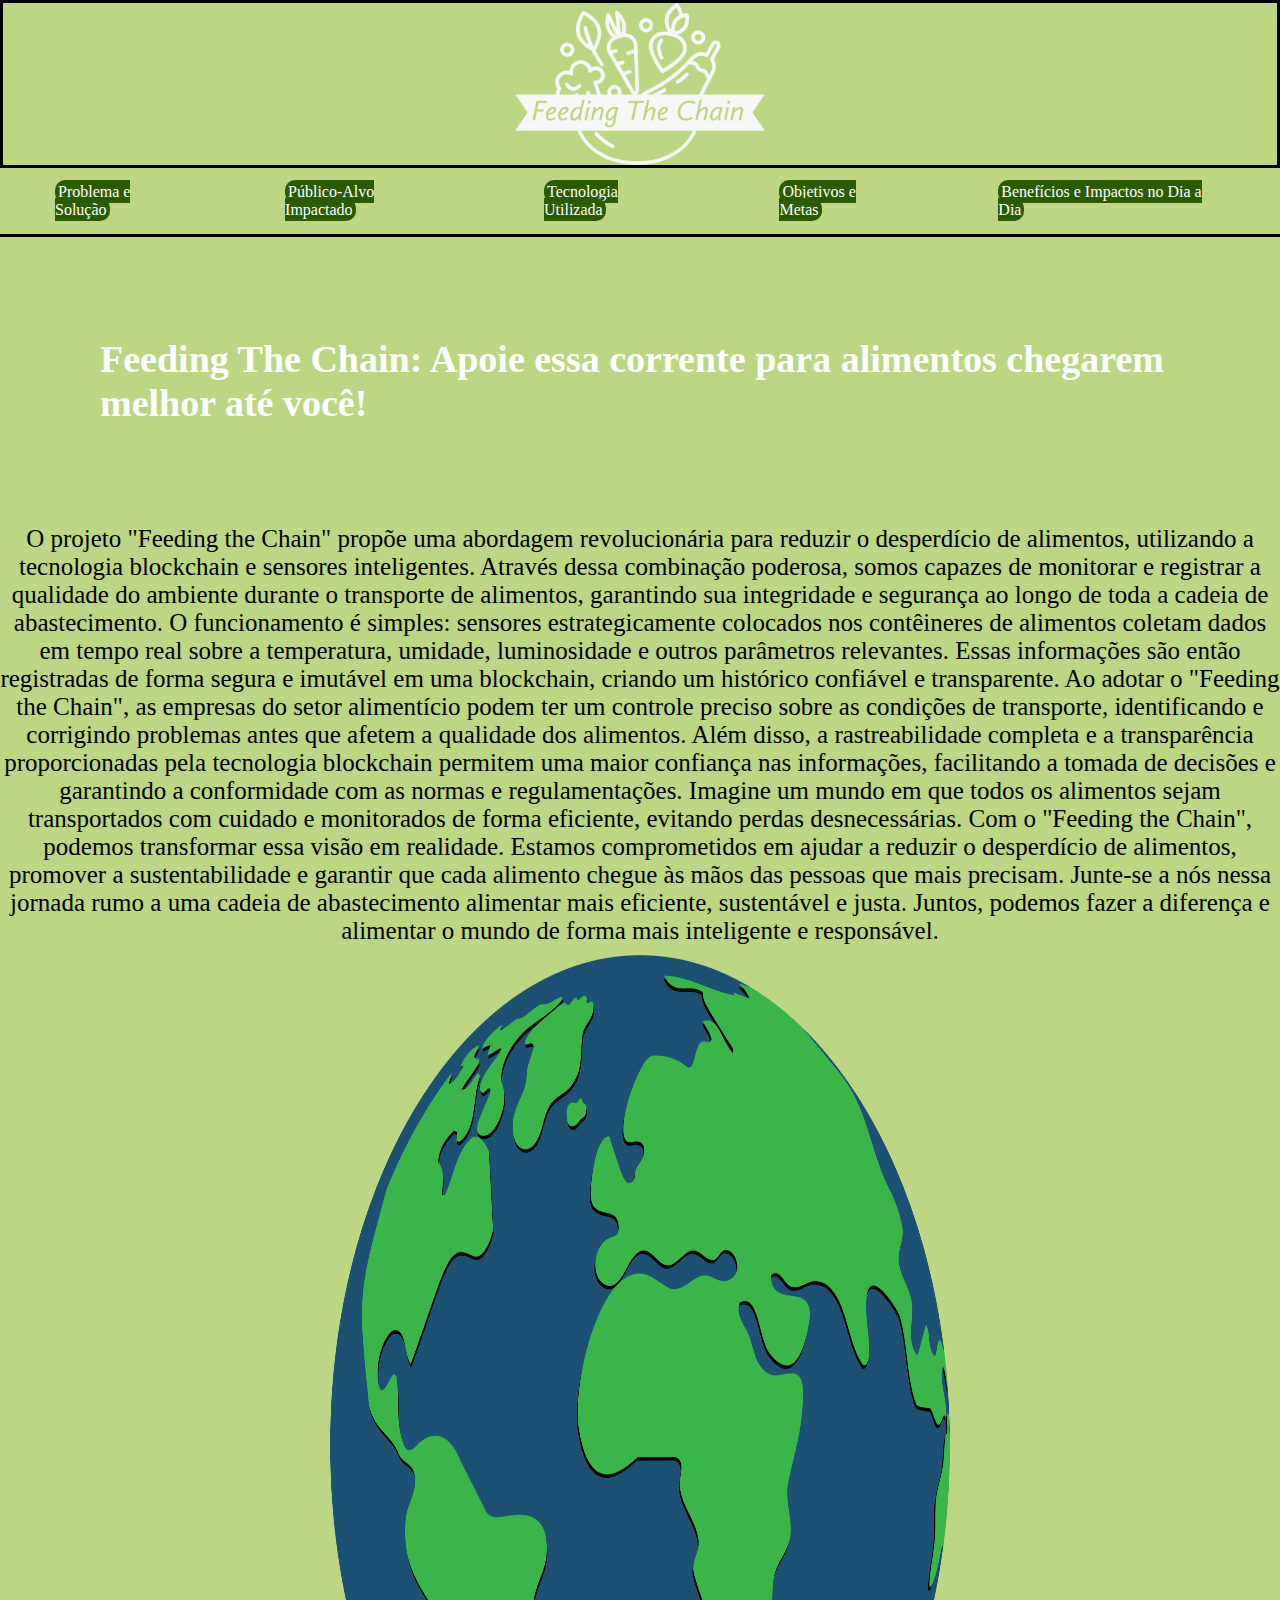
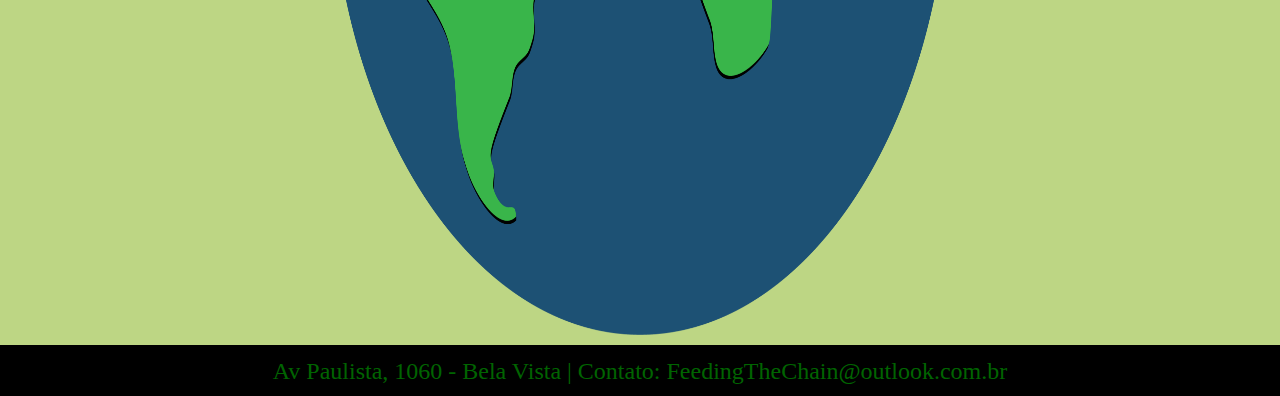
<file: index.html>
<!DOCTYPE html>
<html lang="pt-br">
<head>
    <meta charset="UTF-8">
    <meta http-equiv="X-UA-Compatible" content="IE=edge">
    <meta name="viewport" content="width=device-width, initial-scale=1.0">
    <title></title>
<link rel="stylesheet" href="css/style.css">
</head>
<body>
<div class="container">


    <header>
            <img src="/img/logo.png" alt="logo" width="250px"><a href="/index.html"></a></img>
    </header>


    <nav>
        <ul>
            <li><a class="problema" href="/paginas/problema.html">Problema e Solução</a></li>
            <li><a class="publico" href="/paginas/publico.html">Público-Alvo Impactado</a></li>
            <li><a class="tecnologia" href="/paginas/tecnologia.html">Tecnologia Utilizada</a></li>
            <li><a class="objetivos" href="/paginas/objetivos.html">Objetivos e Metas</a></li>
            <li><a class="beneficios" href="/paginas/beneficios.html">Benefícios e Impactos no Dia a Dia</a></li>
        </ul>
    </nav>
        

    <main>
        <h1 class="texto">Feeding The Chain: Apoie essa corrente para alimentos chegarem melhor até você!</h1>

        <p>O projeto "Feeding the Chain" propõe uma abordagem revolucionária para reduzir o desperdício de alimentos, utilizando a tecnologia blockchain e sensores inteligentes. Através dessa combinação poderosa, somos capazes de monitorar e registrar a qualidade do ambiente durante o transporte de alimentos, garantindo sua integridade e segurança ao longo de toda a cadeia de abastecimento.

        O funcionamento é simples: sensores estrategicamente colocados nos contêineres de alimentos coletam dados em tempo real sobre a temperatura, umidade, luminosidade e outros parâmetros relevantes. Essas informações são então registradas de forma segura e imutável em uma blockchain, criando um histórico confiável e transparente.
        
        Ao adotar o "Feeding the Chain", as empresas do setor alimentício podem ter um controle preciso sobre as condições de transporte, identificando e corrigindo problemas antes que afetem a qualidade dos alimentos. Além disso, a rastreabilidade completa e a transparência proporcionadas pela tecnologia blockchain permitem uma maior confiança nas informações, facilitando a tomada de decisões e garantindo a conformidade com as normas e regulamentações.
        
        Imagine um mundo em que todos os alimentos sejam transportados com cuidado e monitorados de forma eficiente, evitando perdas desnecessárias. Com o "Feeding the Chain", podemos transformar essa visão em realidade. Estamos comprometidos em ajudar a reduzir o desperdício de alimentos, promover a sustentabilidade e garantir que cada alimento chegue às mãos das pessoas que mais precisam.
        
        Junte-se a nós nessa jornada rumo a uma cadeia de abastecimento alimentar mais eficiente, sustentável e justa. Juntos, podemos fazer a diferença e alimentar o mundo de forma mais inteligente e responsável.
    </p>

        <img src="./img/earth.png" alt="imagem do planeta terra">

    </main>


    <footer>
        <p>Av Paulista, 1060 - Bela Vista | Contato: FeedingTheChain@outlook.com.br</p>
    </footer>


</div>
</body>
</html>
</file>
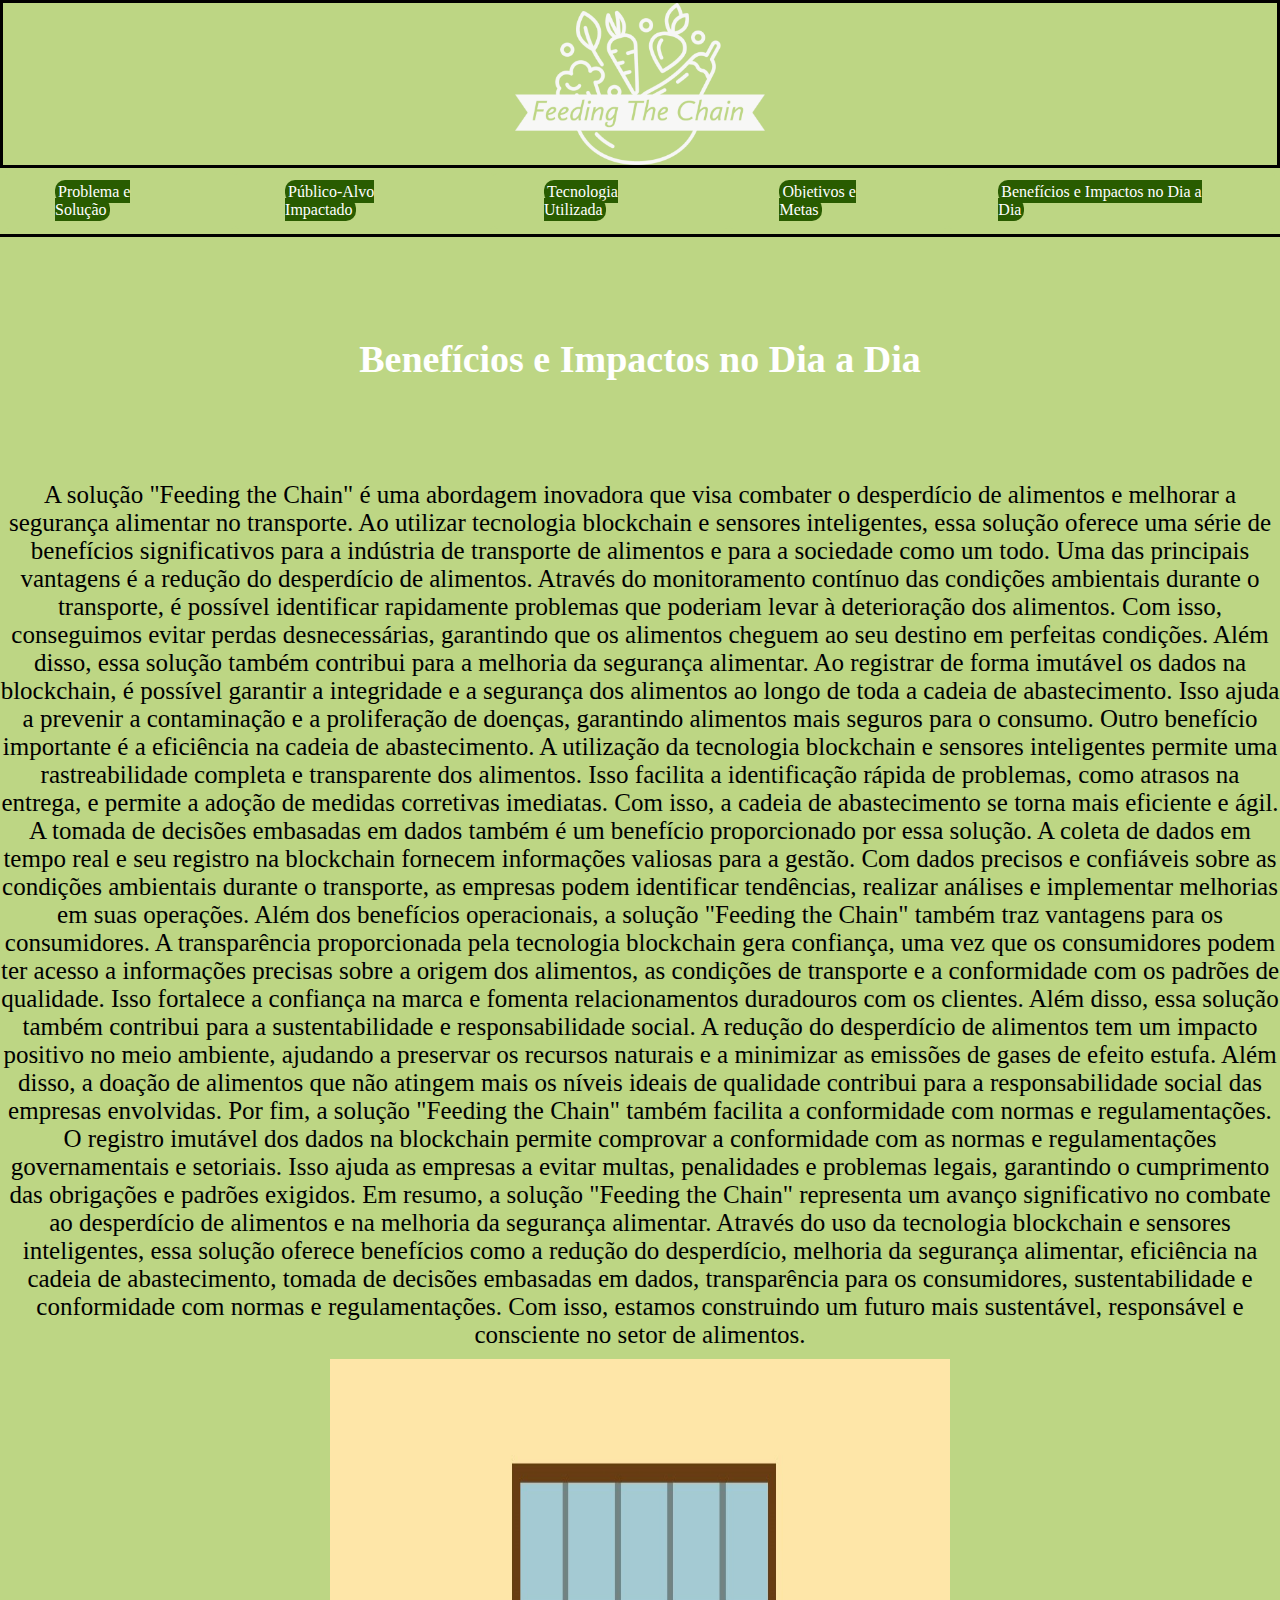
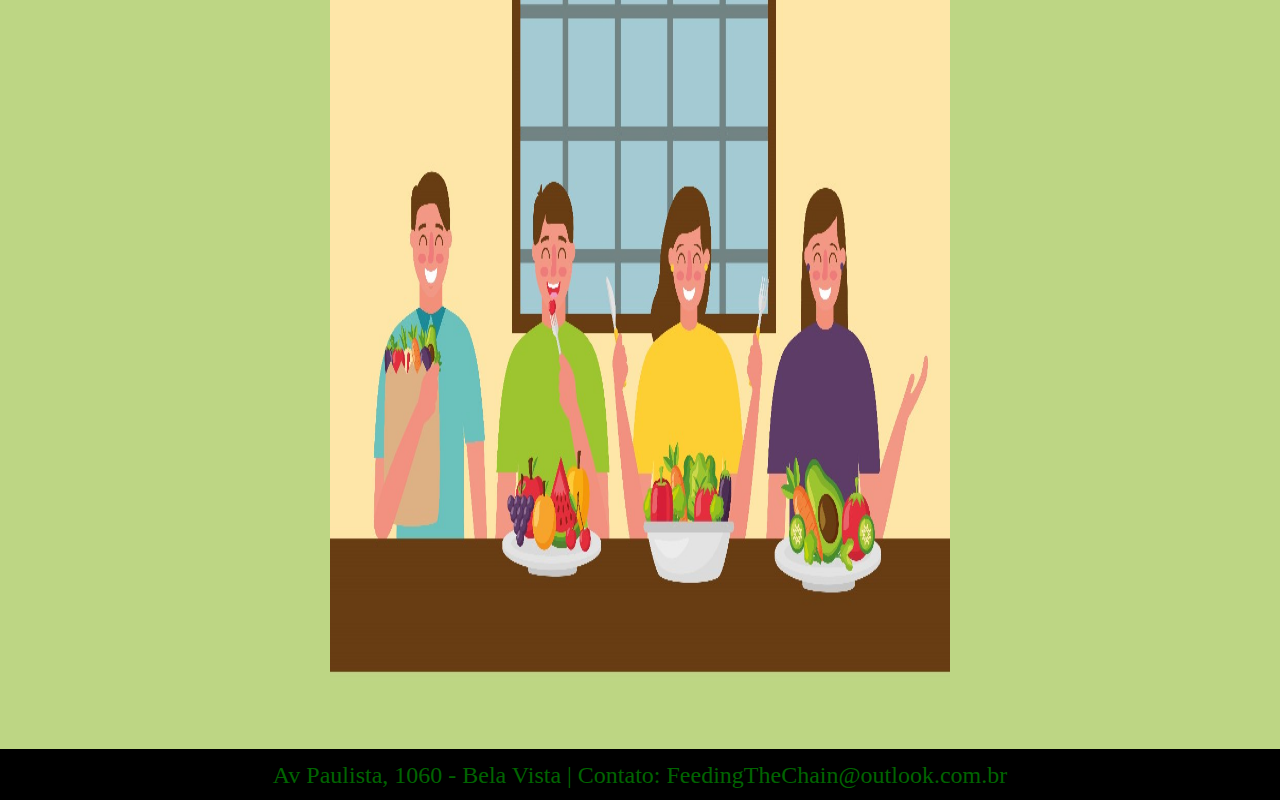
<file: paginas/beneficios.html>
<!DOCTYPE html>
<html lang="pt-br">
<head>
    <meta charset="UTF-8">
    <meta http-equiv="X-UA-Compatible" content="IE=edge">
    <meta name="viewport" content="width=device-width, initial-scale=1.0">
    <title>Feeding The Chain</title>
<link rel="stylesheet" href="paginas-css/beneficios.css">
</head>
<body>
    <div class="container">
        
    <header>
        <img src="/img/logo.png" alt="logo" width="250px"><a href="/index.html"></a></img>
    </header>


    <nav>
        <ul>
            <li><a class="problema" href="/paginas/problema.html">Problema e Solução</a></li>
            <li><a class="publico" href="/paginas/publico.html">Público-Alvo Impactado</a></li>
            <li><a class="tecnologia" href="/paginas/tecnologia.html">Tecnologia Utilizada</a></li>
            <li><a class="objetivos" href="/paginas/objetivos.html">Objetivos e Metas</a></li>
            <li><a class="beneficios" href="/paginas/beneficios.html">Benefícios e Impactos no Dia a Dia</a></li>
        </ul>
    </nav>



        

    <main>
        <h1 class="texto">Benefícios e Impactos no Dia a Dia</h1>

        <p>A solução "Feeding the Chain" é uma abordagem inovadora que visa combater o desperdício de alimentos e melhorar a segurança alimentar no transporte. Ao utilizar tecnologia blockchain e sensores inteligentes, essa solução oferece uma série de benefícios significativos para a indústria de transporte de alimentos e para a sociedade como um todo.

            Uma das principais vantagens é a redução do desperdício de alimentos. Através do monitoramento contínuo das condições ambientais durante o transporte, é possível identificar rapidamente problemas que poderiam levar à deterioração dos alimentos. Com isso, conseguimos evitar perdas desnecessárias, garantindo que os alimentos cheguem ao seu destino em perfeitas condições.
            
            Além disso, essa solução também contribui para a melhoria da segurança alimentar. Ao registrar de forma imutável os dados na blockchain, é possível garantir a integridade e a segurança dos alimentos ao longo de toda a cadeia de abastecimento. Isso ajuda a prevenir a contaminação e a proliferação de doenças, garantindo alimentos mais seguros para o consumo.
            
            Outro benefício importante é a eficiência na cadeia de abastecimento. A utilização da tecnologia blockchain e sensores inteligentes permite uma rastreabilidade completa e transparente dos alimentos. Isso facilita a identificação rápida de problemas, como atrasos na entrega, e permite a adoção de medidas corretivas imediatas. Com isso, a cadeia de abastecimento se torna mais eficiente e ágil.
            
            A tomada de decisões embasadas em dados também é um benefício proporcionado por essa solução. A coleta de dados em tempo real e seu registro na blockchain fornecem informações valiosas para a gestão. Com dados precisos e confiáveis sobre as condições ambientais durante o transporte, as empresas podem identificar tendências, realizar análises e implementar melhorias em suas operações.
            
            Além dos benefícios operacionais, a solução "Feeding the Chain" também traz vantagens para os consumidores. A transparência proporcionada pela tecnologia blockchain gera confiança, uma vez que os consumidores podem ter acesso a informações precisas sobre a origem dos alimentos, as condições de transporte e a conformidade com os padrões de qualidade. Isso fortalece a confiança na marca e fomenta relacionamentos duradouros com os clientes.
            
            Além disso, essa solução também contribui para a sustentabilidade e responsabilidade social. A redução do desperdício de alimentos tem um impacto positivo no meio ambiente, ajudando a preservar os recursos naturais e a minimizar as emissões de gases de efeito estufa. Além disso, a doação de alimentos que não atingem mais os níveis ideais de qualidade contribui para a responsabilidade social das empresas envolvidas.
            
            Por fim, a solução "Feeding the Chain" também facilita a conformidade com normas e regulamentações. O registro imutável dos dados na blockchain permite comprovar a conformidade com as normas e regulamentações governamentais e setoriais. Isso ajuda as empresas a evitar multas, penalidades e problemas legais, garantindo o cumprimento das obrigações e padrões exigidos.
            
            Em resumo, a solução "Feeding the Chain" representa um avanço significativo no combate ao desperdício de alimentos e na melhoria da segurança alimentar. Através do uso da tecnologia blockchain e sensores inteligentes, essa solução oferece benefícios como a redução do desperdício, melhoria da segurança alimentar, eficiência na cadeia de abastecimento, tomada de decisões embasadas em dados, transparência para os consumidores, sustentabilidade e conformidade com normas e regulamentações. Com isso, estamos construindo um futuro mais sustentável, responsável e consciente no setor de alimentos.</p>

        <img src="/img/beneficios.jpg" alt="imagem de benefícios">

    </main>




        <footer>
            <p>Av Paulista, 1060 - Bela Vista | Contato: FeedingTheChain@outlook.com.br</p>
        </footer>
    </div>
</body>
</html>
</file>
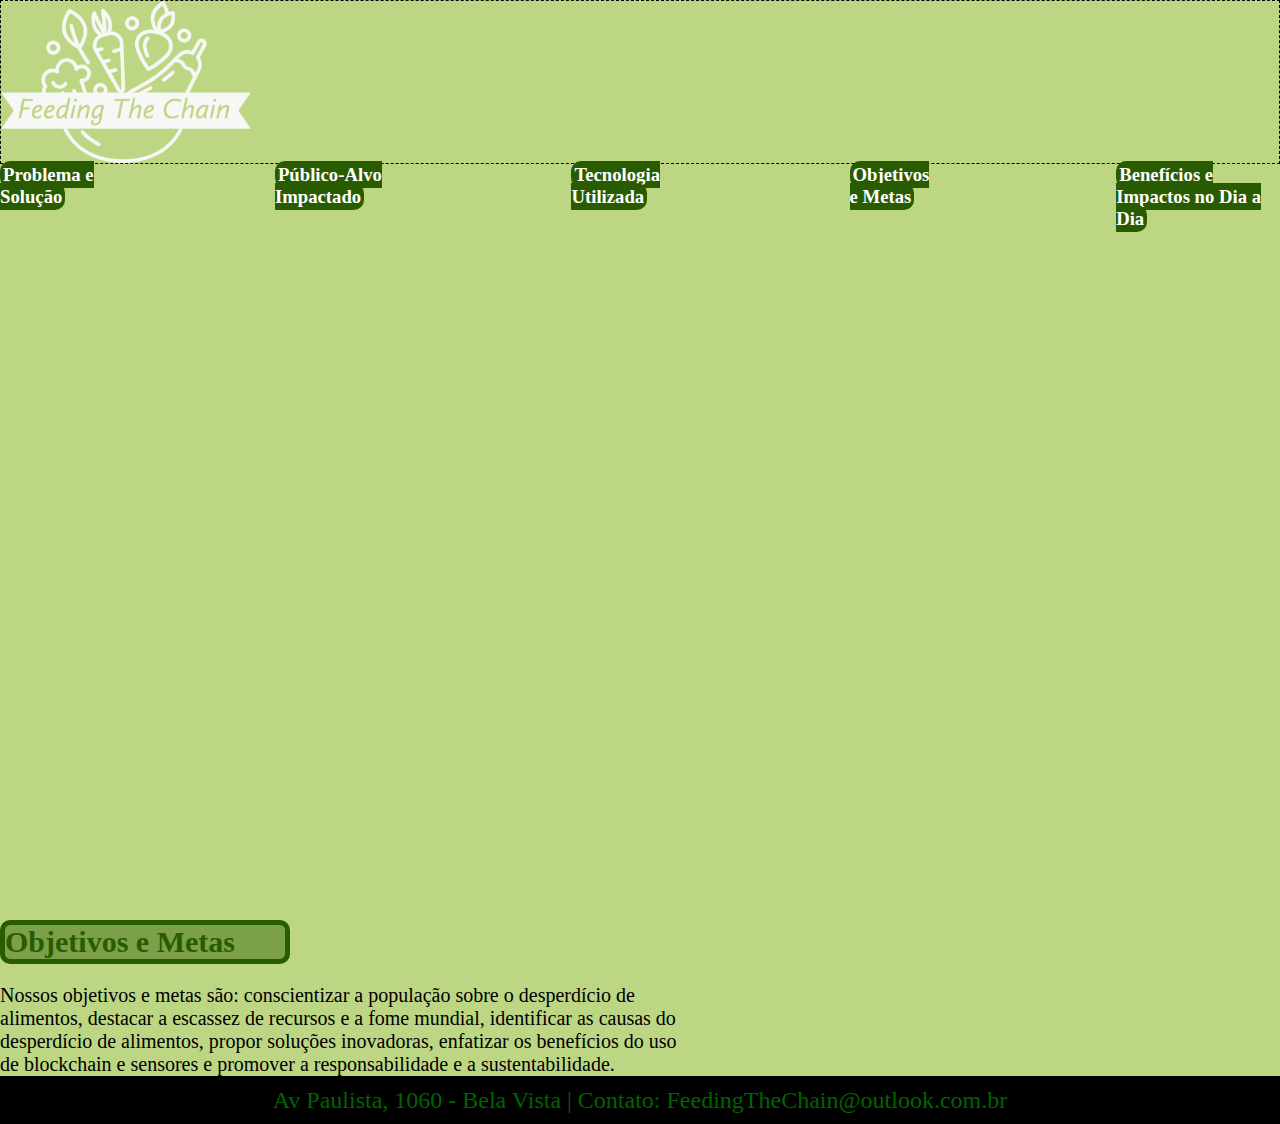
<file: paginas/objetivos.html>
<!DOCTYPE html>
<html lang="pt-br">
<head>
    <meta charset="UTF-8">
    <meta http-equiv="X-UA-Compatible" content="IE=edge">
    <meta name="viewport" content="width=device-width, initial-scale=1.0">
    <title>Feeding The Chain</title>
<link rel="stylesheet" href="paginas-css/objetivos.css">
</head>
<body>
<div class="container">
        <div class="img"><img src="/img/logo.png" alt="logo" width="250px"></img></div>
        <div class="paginas">
            <h3><a class="problema" href="/paginas/problema.html">Problema e Solução</a></h3>
            <h3><a class="publico" href="/paginas/publico.html">Público-Alvo Impactado</a></h3>
            <h3><a class="tecnologia" href="/paginas/tecnologia.html">Tecnologia Utilizada</a></h3>
            <h3><a class="objetivos" href="/paginas/objetivos.html">Objetivos e Metas</a></h3>
            <h3><a class="beneficios" href="/paginas/beneficios.html">Benefícios e Impactos no Dia a Dia</a></h3>
            
        </div>
        </div>
        <h2 class="titulo">Objetivos e Metas</h2>
        <div class="texto">
            <p>Nossos objetivos e metas são: conscientizar a população sobre o desperdício de alimentos, destacar a escassez de recursos e a fome mundial, identificar as causas do desperdício de alimentos, propor soluções inovadoras, enfatizar os benefícios do uso de blockchain e sensores e promover a responsabilidade e a sustentabilidade.</p>
        
        </div>
        <footer>
            <p>Av Paulista, 1060 - Bela Vista | Contato: FeedingTheChain@outlook.com.br</p>
        </footer>
</div>
</body>
</html>
</file>
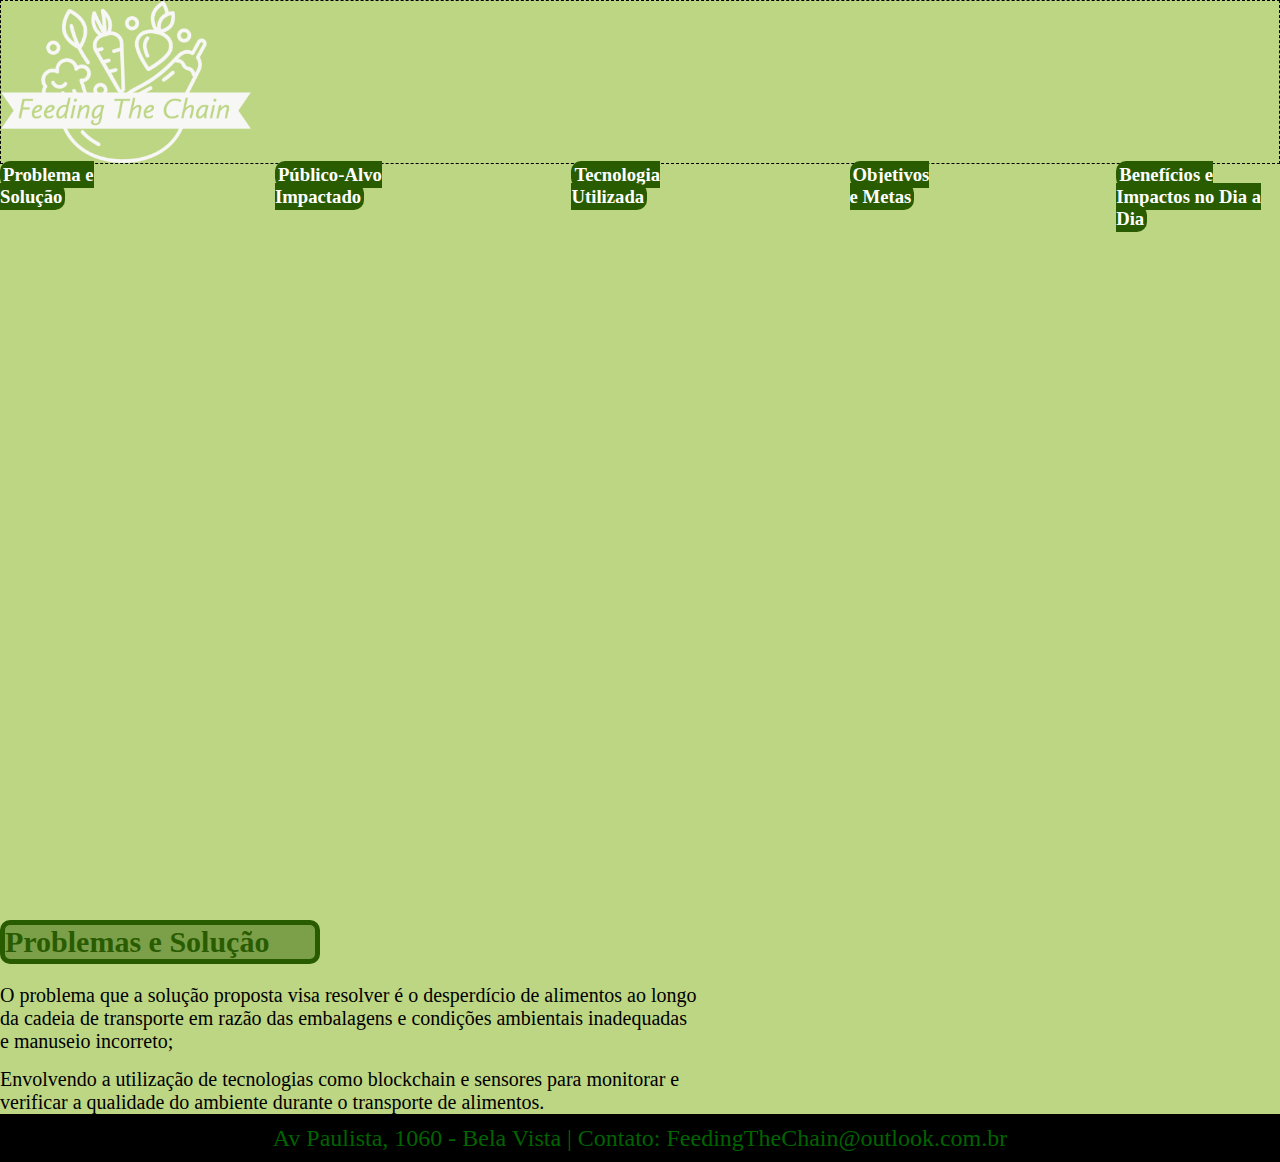
<file: paginas/problema.html>
<!DOCTYPE html>
<html lang="pt-br">
<head>
    <meta charset="UTF-8">
    <meta http-equiv="X-UA-Compatible" content="IE=edge">
    <meta name="viewport" content="width=device-width, initial-scale=1.0">
    <title>Feeding The Chain</title>
<link rel="stylesheet" href="paginas-css/problema.css">
</head>
<body>
    <div class="container">
        <div class="img"><img src="/img/logo.png" alt="logo" width="250px"></img></div>
        <div class="paginas">
            <h3><a class="problema" href="/paginas/problema.html">Problema e Solução</a></h3>
            <h3><a class="publico" href="/paginas/publico.html">Público-Alvo Impactado</a></h3>
            <h3><a class="tecnologia" href="/paginas/tecnologia.html">Tecnologia Utilizada</a></h3>
            <h3><a class="objetivos" href="/paginas/objetivos.html">Objetivos e Metas</a></h3>
            <h3><a class="beneficios" href="/paginas/beneficios.html">Benefícios e Impactos no Dia a Dia</a></h3>
        </div>
        </div>
        <h2 class="titulo">Problemas e Solução</h2>
        <div class="texto">
            <p>O problema que a solução proposta visa resolver é o desperdício de alimentos ao longo da cadeia de transporte em razão das embalagens e condições ambientais inadequadas e manuseio incorreto;</p>
            <p>Envolvendo a utilização de tecnologias como blockchain e sensores para monitorar e verificar a qualidade do ambiente durante o transporte de alimentos.</p>
        
        </div>
    
        <footer>
            <p>Av Paulista, 1060 - Bela Vista | Contato: FeedingTheChain@outlook.com.br</p>
        </footer>
    </div>
</body>
</html>
</file>
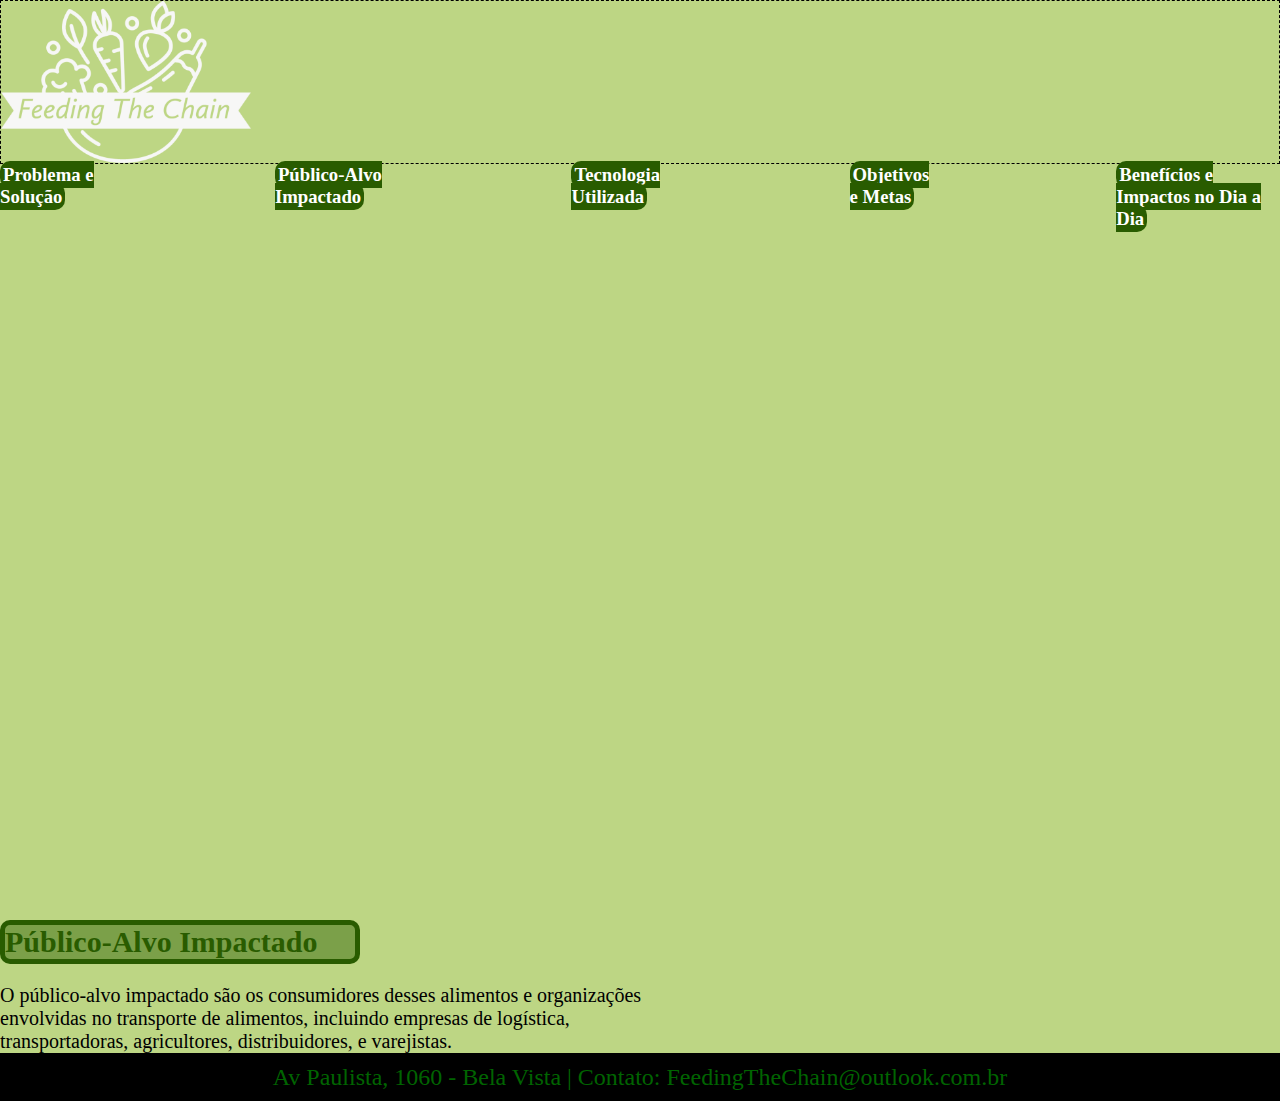
<file: paginas/publico.html>
<!DOCTYPE html>
<html lang="pt-br">
<head>
    <meta charset="UTF-8">
    <meta http-equiv="X-UA-Compatible" content="IE=edge">
    <meta name="viewport" content="width=device-width, initial-scale=1.0">
    <title>Feeding The Chain</title>
<link rel="stylesheet" href="paginas-css/publico.css">
</head>
<body>
    <div class="container">
        <div class="img"><img src="/img/logo.png" alt="logo" width="250px"></img></div>
        <div class="paginas">
            <h3><a class="problema" href="/paginas/problema.html">Problema e Solução</a></h3>
            <h3><a class="publico" href="/paginas/publico.html">Público-Alvo Impactado</a></h3>
            <h3><a class="tecnologia" href="/paginas/tecnologia.html">Tecnologia Utilizada</a></h3>
            <h3><a class="objetivos" href="/paginas/objetivos.html">Objetivos e Metas</a></h3>
            <h3><a class="beneficios" href="/paginas/beneficios.html">Benefícios e Impactos no Dia a Dia</a></h3>
        </div>
        </div>
        <h2 class="titulo">Público-Alvo Impactado</h2>
        <div class="texto">
            <p>O público-alvo impactado são os consumidores desses alimentos e organizações envolvidas no transporte de alimentos, incluindo empresas de logística, transportadoras, agricultores, distribuidores, e varejistas.</p>
        
        
        </div>
    
        <footer>
            <p>Av Paulista, 1060 - Bela Vista | Contato: FeedingTheChain@outlook.com.br</p>
        </footer>
    </div>
</body>
</html>
</file>
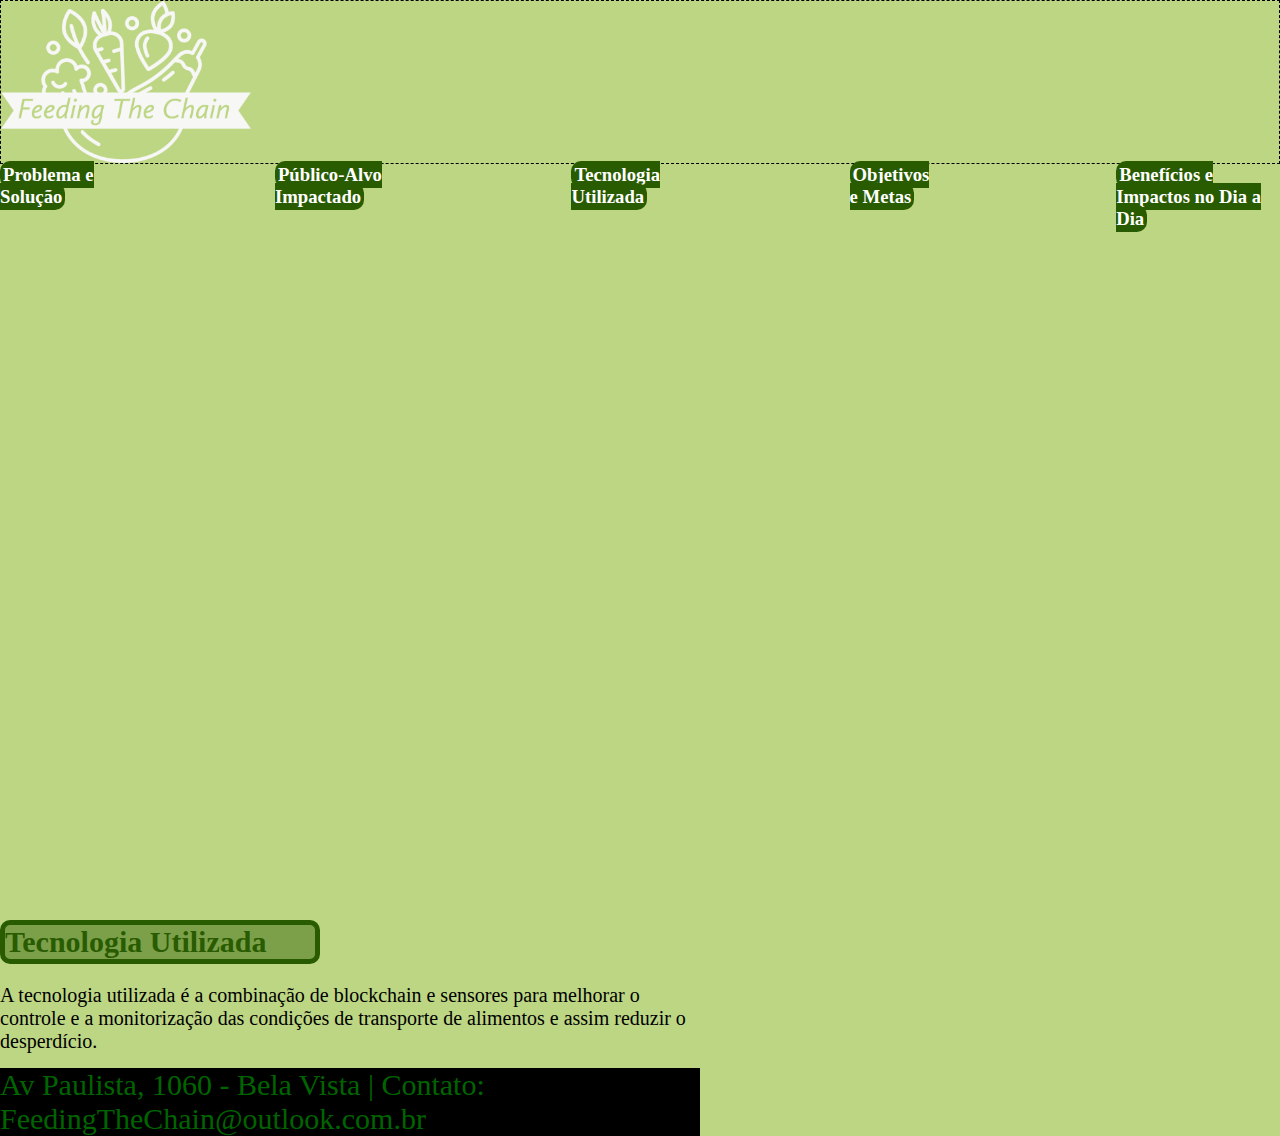
<file: paginas/tecnologia.html>
<!DOCTYPE html>
<html lang="pt-br">
<head>
    <meta charset="UTF-8">
    <meta http-equiv="X-UA-Compatible" content="IE=edge">
    <meta name="viewport" content="width=device-width, initial-scale=1.0">
    <title>Feeding The Chain</title>
<link rel="stylesheet" href="paginas-css/tecnologia.css">
</head>
<body>
    <div class="container">
        <div class="img"><img src="/img/logo.png" alt="logo" width="250px"></img></div>
        <div class="paginas">
            <h3><a class="problema" href="/paginas/problema.html">Problema e Solução</a></h3>
            <h3><a class="publico" href="/paginas/publico.html">Público-Alvo Impactado</a></h3>
            <h3><a class="tecnologia" href="/paginas/tecnologia.html">Tecnologia Utilizada</a></h3>
            <h3><a class="objetivos" href="/paginas/objetivos.html">Objetivos e Metas</a></h3>
            <h3><a class="beneficios" href="/paginas/beneficios.html">Benefícios e Impactos no Dia a Dia</a></h3>
            
        </div>
        </div>
        <h2 class="titulo">Tecnologia Utilizada</h2>
        <div class="texto">
            <p>A tecnologia utilizada é a combinação de blockchain e sensores para melhorar o controle e a monitorização das condições de transporte de alimentos e assim reduzir o desperdício.</p>
        
        <footer>
            <p>Av Paulista, 1060 - Bela Vista | Contato: FeedingTheChain@outlook.com.br</p>
        </footer>
    </div>
</body>
</html>
</file>
<file: css/style.css>
*{
    padding: 0;
    margin: 0;
    font-family:Arial, Helvetica, sans-serif ;
    background-color: #BDD684;
    box-sizing: border-box;
    font-family:'Times New Roman', Times, serif
}

.container{ /*toda a pagina*/
    display: flex; 
    flex-direction: column; /*quis organizar todo o conteudo dentro */
    min-height: 100vh; /*peguie meu container inteiro e deixei do tamanho da janela do navegador*/
}



header{
    width: 100%;
    height: auto;
    display: flex;
    justify-content: center;
    border: 3px solid black;
}


nav{
    width: 100%;
    min-height: 2em;
    border-bottom: 3px solid black;
    display: flex;
    justify-content: center;
    padding: 5px;
}


nav ul{
    display: flex;
    list-style: none; /*define as bolinhas na lista */ 
}


nav ul li{
    text-decoration: none;
    display: inline-block;
    padding: 10px 50px; /* Tenho q colcoar o padding no link, para que o botão fique totalmente clicável*/
    color: bisque;
    border-radius: 5px;
}


nav ul li a:hover{
    background-color: antiquewhite;
    color: black;

}


main{
    
    width: 100%;
    /* min-height: calc(100vh - 200px); */
    flex-grow: 1;
    border-bottom: 3px solid black;

}


main p{
    text-align: center;
    font-size: 25px;
}


main img{
    justify-items: center;
    width: 1000px;
    height: 1000px;
    display: block;
    margin-left: auto;
    margin-right: auto;
    width: 50%;
    padding: 10px 10px 10px 10px;
}


 footer{
    width: 100%;
    min-height: 3em;
    justify-content: center;
    display: flex;
    align-items: center;
    background-color: black;

}


footer p{
    font-size: 1.5em;
    color: darkgreen;
    background-color: black;
}


.paginas{
    display: flex;
    flex-direction: row;
    gap: 180px;
}


.problema{
    border-radius: 10px;
    background-color: #295c00;
    padding: 3px;
    color: white;
    text-decoration: none;
}

.publico{
    border-radius: 10px;
    background-color: #295c00;
    padding: 3px;
    color: white;
    text-decoration: none;
}

.tecnologia{
    border-radius: 10px;
    background-color: #295c00;
    padding: 3px;
    color: white;
    text-decoration: none;
}

.objetivos{
    border-radius: 10px;
    background-color: #295c00;
    padding: 3px;
    color: white;
    text-decoration: none;
}

.beneficios{
    border-radius: 10px;
    background-color: #295c00;
    padding: 3px;
    color: white;
    text-decoration: none;
}

.texto{
    display: flex;
    align-items: center;
    align-content: center;
    color: white;
    padding: 100px;  
    flex-direction: column;
    font-size: 38px;
    
}
</file>
<file: paginas/paginas-css/beneficios.css>
*{
    padding: 0;
    margin: 0;
    font-family:Arial, Helvetica, sans-serif ;
    background-color: #BDD684;
    box-sizing: border-box;
    font-family:'Times New Roman', Times, serif
}

.container{ /*toda a pagina*/
    display: flex; 
    flex-direction: column; /*quis organizar todo o conteudo dentro */
    min-height: 100vh; /*peguie meu container inteiro e deixei do tamanho da janela do navegador*/
}



header{
    width: 100%;
    height: auto;
    display: flex;
    justify-content: center;
    border: 3px solid black;
}


nav{
    width: 100%;
    min-height: 2em;
    border-bottom: 3px solid black;
    display: flex;
    justify-content: center;
    padding: 5px;
}


nav ul{
    display: flex;
    list-style: none; /*define as bolinhas na lista */ 
}


nav ul li{
    text-decoration: none;
    display: inline-block;
    padding: 10px 50px; /* Tenho q colcoar o padding no link, para que o botão fique totalmente clicável*/
    color: bisque;
    border-radius: 5px;
}


nav ul li a:hover{
    background-color: antiquewhite;
    color: black;

}


main{
    
    width: 100%;
    /* min-height: calc(100vh - 200px); */
    flex-grow: 1;
    border-bottom: 3px solid black;

}


main p{
    text-align: center;
    font-size: 25px;
}


main img{
    justify-items: center;
    width: 1000px;
    height: 1000px;
    display: block;
    margin-left: auto;
    margin-right: auto;
    width: 50%;
    padding: 10px 10px 10px 10px;
}


 footer{
    width: 100%;
    min-height: 3em;
    justify-content: center;
    display: flex;
    align-items: center;
    background-color: black;

}


footer p{
    font-size: 1.5em;
    color: darkgreen;
    background-color: black;
}


.paginas{
    display: flex;
    flex-direction: row;
    gap: 180px;
}


.problema{
    border-radius: 10px;
    background-color: #295c00;
    padding: 3px;
    color: white;
    text-decoration: none;
}

.publico{
    border-radius: 10px;
    background-color: #295c00;
    padding: 3px;
    color: white;
    text-decoration: none;
}

.tecnologia{
    border-radius: 10px;
    background-color: #295c00;
    padding: 3px;
    color: white;
    text-decoration: none;
}

.objetivos{
    border-radius: 10px;
    background-color: #295c00;
    padding: 3px;
    color: white;
    text-decoration: none;
}

.beneficios{
    border-radius: 10px;
    background-color: #295c00;
    padding: 3px;
    color: white;
    text-decoration: none;
}

.texto{
    display: flex;
    align-items: center;
    align-content: center;
    color: white;
    padding: 100px;  
    flex-direction: column;
    font-size: 38px;
    
}
</file>
<file: paginas/paginas-css/objetivos.css>
*{
    padding: 0;
    margin: 0;
    font-family:Arial, Helvetica, sans-serif ;
    background-color: #BDD684;
    box-sizing: border-box;
    font-family: 'Pangolin', cursive;
}

.container{ /*toda a pagina*/
    display: flex; 
    flex-direction: column; /*quis organizar todo o conteudo dentro */
    min-height: 100vh; /*peguie meu container inteiro e deixei do tamanho da janela do navegador*/
}


.img{
    display: flex;
    justify-content: flex-start;
    border: 1px dashed black;
}

.paginas{
    display: flex;
    flex-direction: row;
    gap: 180px;
}

.problema{
    border-radius: 10px;
    background-color: #295c00;
    padding: 3px;
    color: white;
    text-decoration: none;
}
.publico{
    border-radius: 10px;
    background-color: #295c00;
    padding: 3px;
    color: white;
    text-decoration: none;
}
.tecnologia{
    border-radius: 10px;
    background-color: #295c00;
    padding: 3px;
    color: white;
    text-decoration: none;
}

.objetivos{
    border-radius: 10px;
    background-color: #295c00;
    padding: 3px;
    color: white;
    text-decoration: none;
}

.beneficios{
    border-radius: 10px;
    background-color: #295c00;
    padding: 3px;
    color: white;
    text-decoration: none;
}

.texto{
    gap: 15px;
    display: flex;
    flex-direction: column;
    width: 700px;
    font-size: 15px;
    margin-top: 20px;
    font-size: 20px;
}

.titulo{
    background-color: #295c0071;
    height: 100%;
    width: 290px;
    border-radius: 10px;
    border: 5px solid #295c00;
    font-size: 30px;
    color: #295c00;
    margin-top: 20px;
}

footer{
    width: 100%;
    min-height: 3em;
    justify-content: center;
    display: flex;
    align-items: center;
    background-color: black;

}


footer p{
    font-size: 1.5em;
    color: darkgreen;
    background-color: black;
}
</file>
<file: paginas/paginas-css/problema.css>
*{
    padding: 0;
    margin: 0;
    font-family:Arial, Helvetica, sans-serif ;
    background-color: #BDD684;
    box-sizing: border-box;
    font-family: 'Pangolin', cursive;
}

.container{ /*toda a pagina*/
    display: flex; 
    flex-direction: column; /*quis organizar todo o conteudo dentro */
    min-height: 100vh; /*peguie meu container inteiro e deixei do tamanho da janela do navegador*/
}


.img{
    display: flex;
    justify-content: flex-start;
    border: 1px dashed black;
}

.paginas{
    display: flex;
    flex-direction: row;
    gap: 180px;
}

.problema{
    border-radius: 10px;
    background-color: #295c00;
    padding: 3px;
    color: white;
    text-decoration: none;
}
.publico{
    border-radius: 10px;
    background-color: #295c00;
    padding: 3px;
    color: white;
    text-decoration: none;
}
.tecnologia{
    border-radius: 10px;
    background-color: #295c00;
    padding: 3px;
    color: white;
    text-decoration: none;
}

.objetivos{
    border-radius: 10px;
    background-color: #295c00;
    padding: 3px;
    color: white;
    text-decoration: none;
}

.beneficios{
    border-radius: 10px;
    background-color: #295c00;
    padding: 3px;
    color: white;
    text-decoration: none;
}
.texto{
    gap: 15px;
    display: flex;
    flex-direction: column;
    width: 700px;
    font-size: 15px;
    margin-top: 20px;
    font-size: 20px;
}

.titulo{
    background-color: #295c0071;
    height: 100%;
    width: 320px;
    border-radius: 10px;
    border: 5px solid #295c00;
    font-size: 30px;
    color: #295c00;
    margin-top: 20px;
}

footer{
    width: 100%;
    min-height: 3em;
    justify-content: center;
    display: flex;
    align-items: center;
    background-color: black;

}


footer p{
    font-size: 1.5em;
    color: darkgreen;
    background-color: black;
}
</file>
<file: paginas/paginas-css/publico.css>
*{
    padding: 0;
    margin: 0;
    font-family:Arial, Helvetica, sans-serif ;
    background-color: #BDD684;
    box-sizing: border-box;
    font-family: 'Pangolin', cursive;
}

.container{ /*toda a pagina*/
    display: flex; 
    flex-direction: column; /*quis organizar todo o conteudo dentro */
    min-height: 100vh; /*peguie meu container inteiro e deixei do tamanho da janela do navegador*/
}




.img{
    display: flex;
    justify-content: flex-start;
    border: 1px dashed black;
}

.paginas{
    display: flex;
    flex-direction: row;
    gap: 180px;
}

.problema{
    border-radius: 10px;
    background-color: #295c00;
    padding: 3px;
    color: white;
    text-decoration: none;
}
.publico{
    border-radius: 10px;
    background-color: #295c00;
    padding: 3px;
    color: white;
    text-decoration: none;
}
.tecnologia{
    border-radius: 10px;
    background-color: #295c00;
    padding: 3px;
    color: white;
    text-decoration: none;
}

.objetivos{
    border-radius: 10px;
    background-color: #295c00;
    padding: 3px;
    color: white;
    text-decoration: none;
}

.beneficios{
    border-radius: 10px;
    background-color: #295c00;
    padding: 3px;
    color: white;
    text-decoration: none;
}

.texto{
    gap: 15px;
    display: flex;
    flex-direction: column;
    width: 700px;
    font-size: 15px;
    margin-top: 20px;
    font-size: 20px;
}

.titulo{
    background-color: #295c0071;
    height: 100%;
    width: 360px;
    border-radius: 10px;
    border: 5px solid #295c00;
    font-size: 30px;
    color: #295c00;
    margin-top: 20px;
}

footer{
    width: 100%;
    min-height: 3em;
    justify-content: center;
    display: flex;
    align-items: center;
    background-color: black;

}


footer p{
    font-size: 1.5em;
    color: darkgreen;
    background-color: black;
}
</file>
<file: paginas/paginas-css/tecnologia.css>
*{
    padding: 0;
    margin: 0;
    font-family:Arial, Helvetica, sans-serif ;
    background-color: #BDD684;
    box-sizing: border-box;
    font-family: 'Pangolin', cursive;
}

.container{ /*toda a pagina*/
    display: flex; 
    flex-direction: column; /*quis organizar todo o conteudo dentro */
    min-height: 100vh; /*peguie meu container inteiro e deixei do tamanho da janela do navegador*/
}


.img{
    display: flex;
    justify-content: flex-start;
    border: 1px dashed black;
}

.paginas{
    display: flex;
    flex-direction: row;
    gap: 180px;
}

.problema{
    border-radius: 10px;
    background-color: #295c00;
    padding: 3px;
    color: white;
    text-decoration: none;
}
.publico{
    border-radius: 10px;
    background-color: #295c00;
    padding: 3px;
    color: white;
    text-decoration: none;
}
.tecnologia{
    border-radius: 10px;
    background-color: #295c00;
    padding: 3px;
    color: white;
    text-decoration: none;
}

.objetivos{
    border-radius: 10px;
    background-color: #295c00;
    padding: 3px;
    color: white;
    text-decoration: none;
}

.beneficios{
    border-radius: 10px;
    background-color: #295c00;
    padding: 3px;
    color: white;
    text-decoration: none;
}

.texto{
    gap: 15px;
    display: flex;
    flex-direction: column;
    width: 700px;
    font-size: 15px;
    margin-top: 20px;
    font-size: 20px;
}

.titulo{
    background-color: #295c0071;
    height: 100%;
    width: 320px;
    border-radius: 10px;
    border: 5px solid #295c00;
    font-size: 30px;
    color: #295c00;
    margin-top: 20px;
}

footer{
    width: 100%;
    min-height: 3em;
    justify-content: center;
    display: flex;
    align-items: center;
    background-color: black;

}


footer p{
    font-size: 1.5em;
    color: darkgreen;
    background-color: black;
}
</file>
